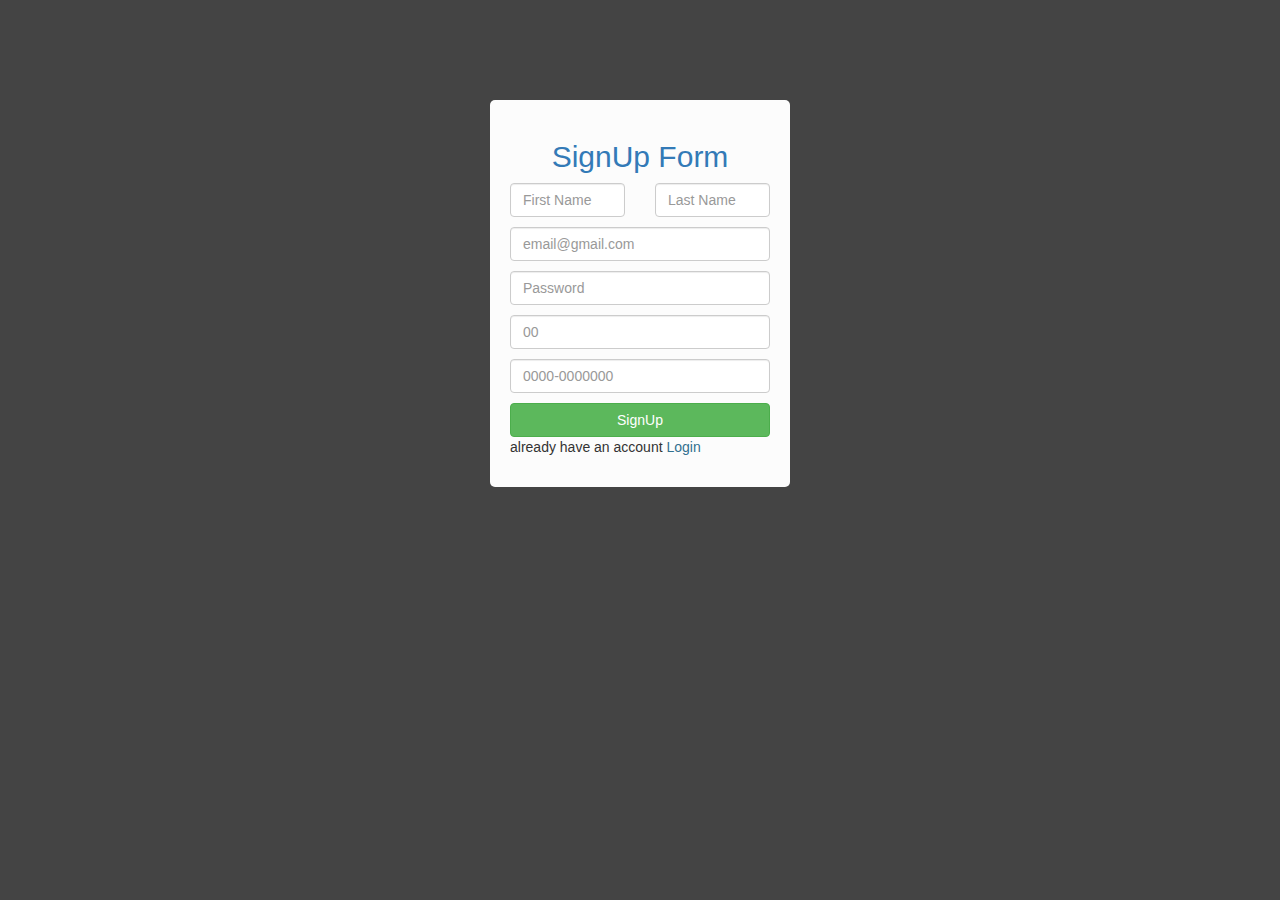
<file: SignUp/index.html>
<!DOCTYPE html>
<html lang="en">
<head>
    <meta charset="UTF-8">
    <meta name="viewport" content="width=device-width, initial-scale=1.0">
    <meta http-equiv="X-UA-Compatible" content="ie=edge">
    <title>Lab-2-Jun-2017</title>
    <link rel="stylesheet" href="css/bootstrap.css">
    <style>
        body{
            background-color: #444444;
        }
        .main{
            background-color: #FCFCFC;
            width: 300px;
            margin: 100px auto;
            border-radius: 5px;
            padding: 20px;
            
        }
        .input{
            margin-bottom: 10px;
        }
    </style>
</head>
<body>
    <div class="form-group main">
        <h2 style="text-align: center;" class="text-primary">SignUp Form</h2>
        <div class="row">
            <div class="col-xs-6">
                <input type="text" class="form-control input" name="" id="fname" placeholder="First Name" value="">            
            </div>
            <div class="col-xs-6">
                <input type="text" class="form-control input" name="" id="lname" placeholder="Last Name" value="">            
            </div>
        </div>
            <input type="text" class="form-control input" name="" id="email" placeholder="email@gmail.com" value="">            
            <input type="text" class="form-control input"  name="" id="pswd" placeholder="Password" value="">            
            <input type="number" class="form-control input" name="" id="age" placeholder="00" value="">
            <input type="number" class="form-control input" name="" id="number" placeholder="0000-0000000" value="">                    
            <button class="btn btn-success btn-block" onclick="addItem()" >SignUp</button>           
            <p>already have an account <a href="loginpage.html" class="text-info"> Login</a></p>
    </div>
    



</body>
<script src="app.js"></script>
</html>
</file>
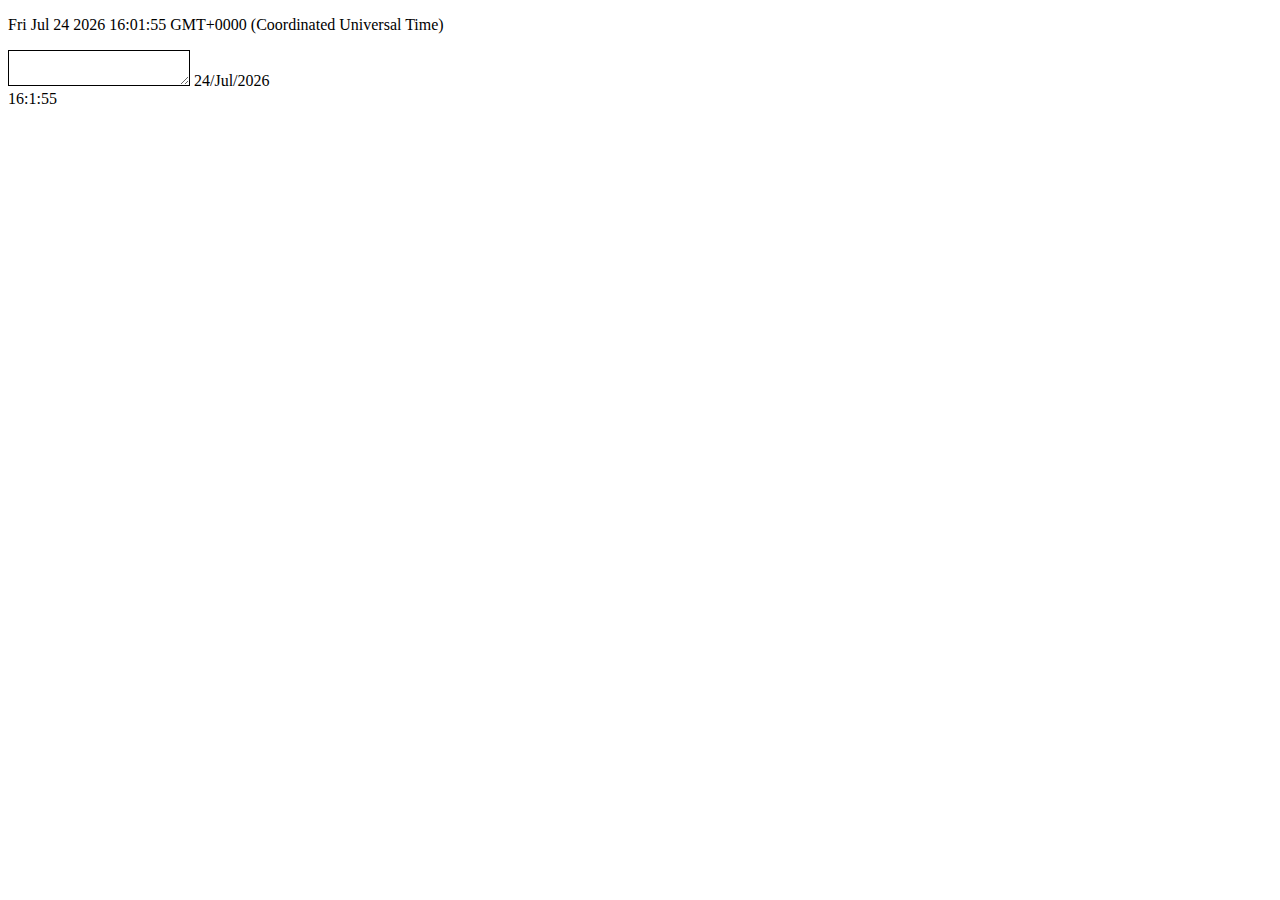
<file: lab-april-28/labtask.html>
<!DOCTYPE html>
<html>
<head>
	<title>LabTask-28April</title>
<style type="text/css">
	textarea{
		border:1px solid #000000;
		border-radius: 5;
	}
</style>
</head>
<body>
	<p id="demo">Click me to change my HTML content (innerHTML).</p>
	<textarea>
		
	</textarea>


	<script type="text/javascript" src="labtask.js"></script>
</body>
</html>
</file>
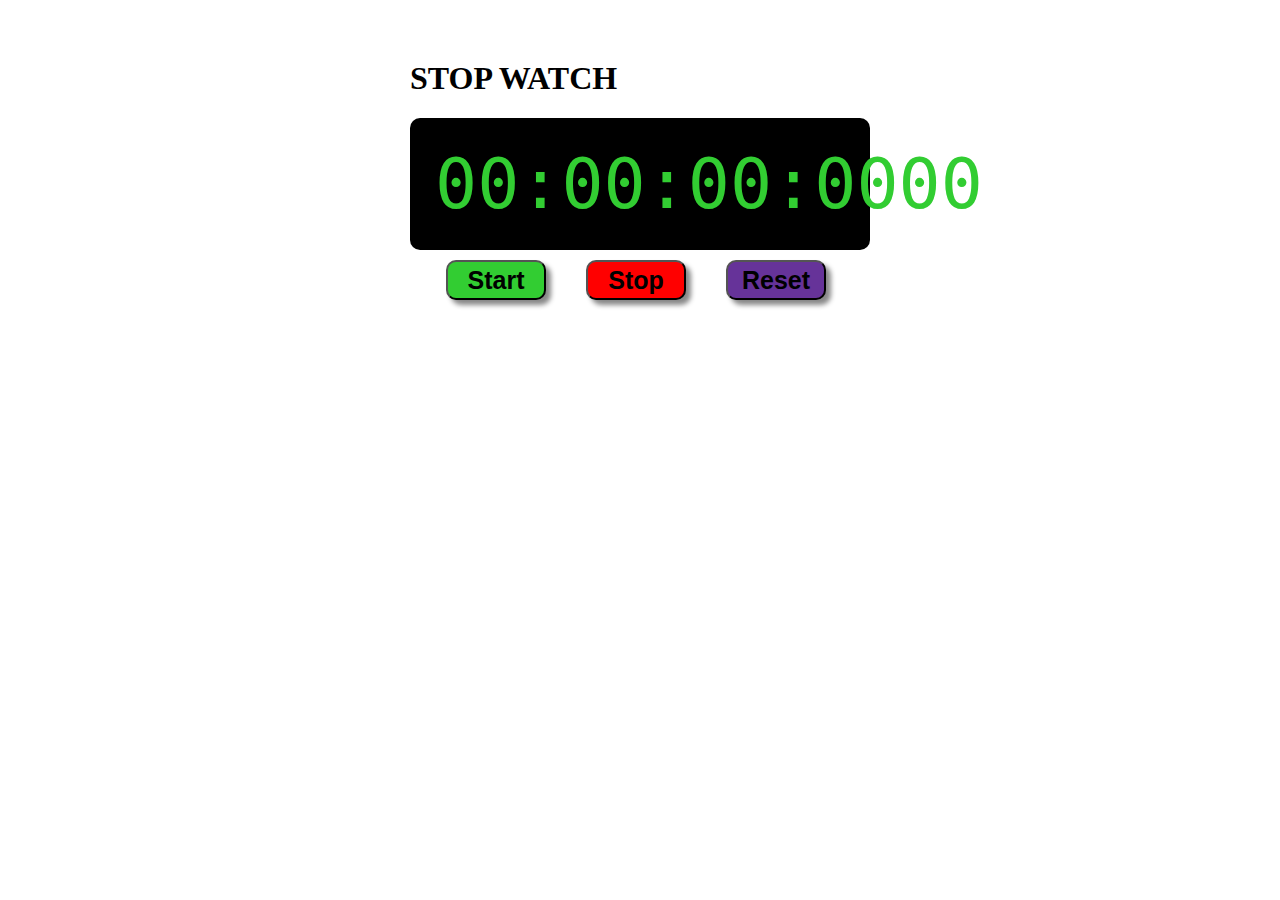
<file: lab-May-12/stopWatch.html>
<!DOCTYPE html>
<html>
<head>
	<title>LabTask-05-May-Calculator</title>

	<style type="text/css">
	#view{
		margin: 60px auto;
		width: 460px;
	}
	#screen{
		/*width: 460px;*/
	    font-size: 70px;
	    background-color: black;
	    color: limegreen;
	    padding: 25px;
	    border-radius: 10px;
	    font-family: monospace;   
	}
	button{
		width: 100px;
	    height: 40px;
	    /*float: left;*/
	    margin-top: 10px;
	    margin-left: 36px;
	    font-size: 25px;
	    font-weight: bold;
	    border-radius: 10px;
	    box-shadow: 5px 5px 5px #888888;
	}
	#start{
		background-color: limegreen;
	}
	#stop{
		background-color: red;
	}
	#reset{
		background-color: rebeccapurple;
	}

	</style>

</head>
<body>
	

	<div id="view">
	<h1>STOP WATCH</h1>
	<div id="screen">00:00:00:0000</div>

	<button id="start" onclick="start()">Start</button>
	<button id="stop" onclick="stop()">Stop</button>
	<button id="reset" onclick="reset()">Reset</button>
	</div>

	
</body>
<script type="text/javascript" src="stopWatch.js"></script>
</html>
</file>
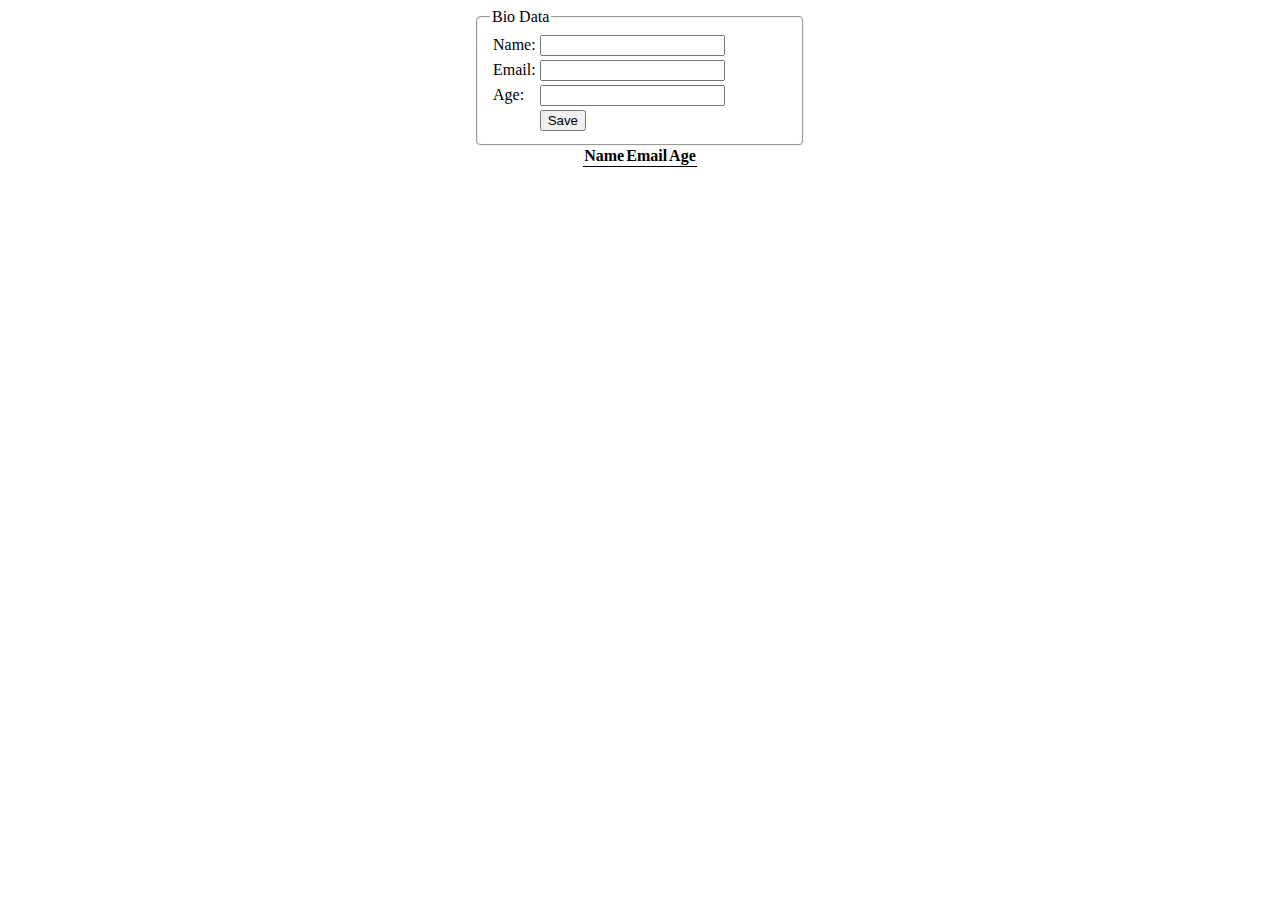
<file: lab-May-26/CRUD.html>
<!DOCTYPE html>
<html>
<head>
	<title>LabTask-26-May-CRUD</title>

	<style type="text/css">
	#screen{
		border-collapse: collapse;
		margin: 0 auto;
	}
	#screen td,th{
		border-bottom: 1px solid #000000;
	}
	fieldset{
		width:300px;
		border-radius: 5px;
		margin: 0 auto;
	}
	</style>

</head>
<body>

		<fieldset>
			<legend>Bio Data</legend>
		<table>
			<tr>
				<td>Name:</td>
				<td><input type="text" id="name"></td>
			</tr>
			<tr>
				<td>Email:</td>
				<td><input type="text" id="email"></td>
			</tr>
			<tr>
				<td>Age:</td>
				<td><input type="text" id="age"></td>
			</tr>
			<tr>
				<td></td>
				<td><button onclick="save('name','email','age')">Save</button></td>
			</tr>
		</table>
		</fieldset>
	
	<table id="screen">
		<tr>
			<th>Name</th>
			<th>Email</th>
			<th>Age</th>
		</tr>
	</table>
	
</body>
<script type="text/javascript" src="CRUD.js"></script>
</html>
</file>
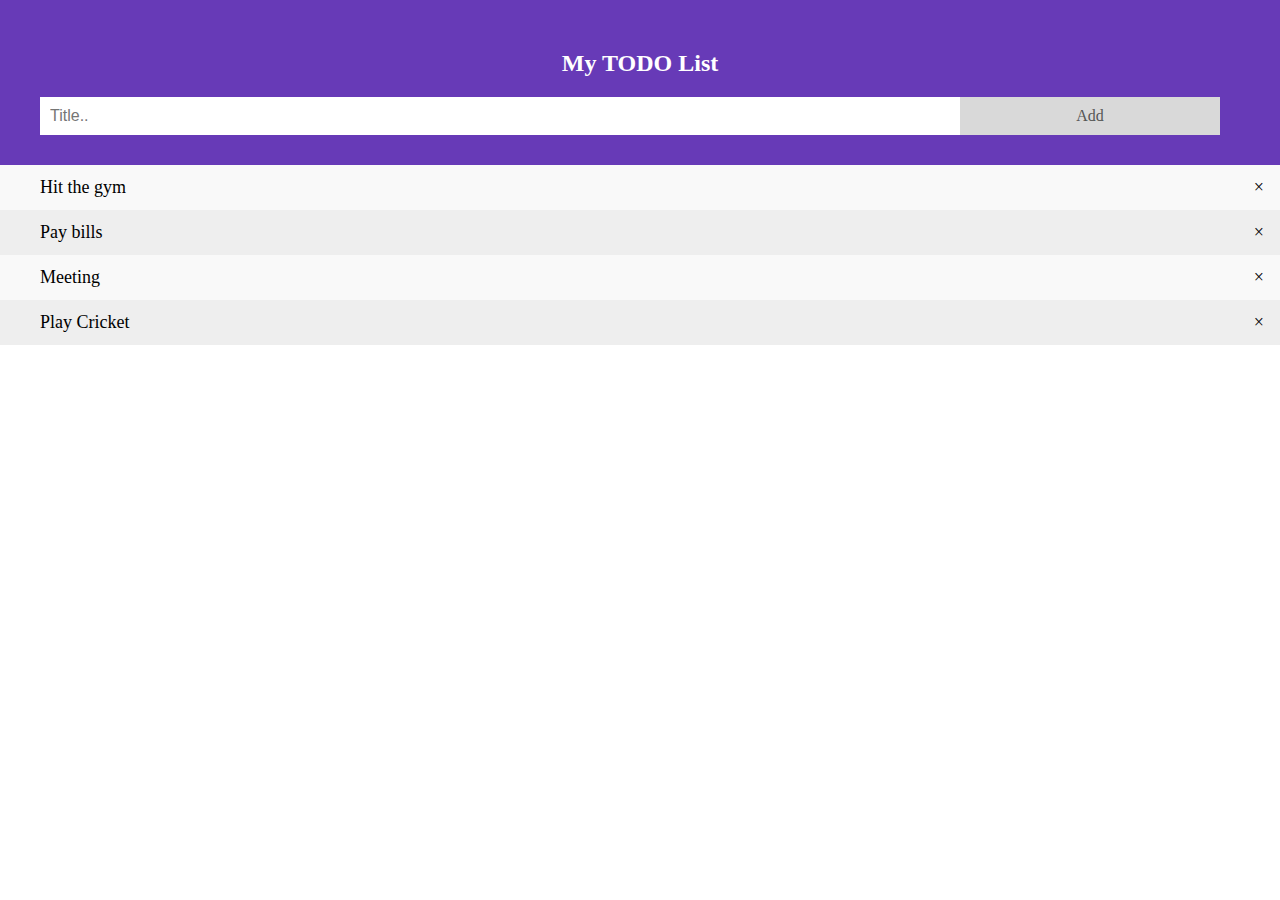
<file: lab-May-26/todo.html>
<!DOCTYPE html>
<html lang="en">
<head>
    <meta charset="UTF-8">
    <title>LabTask-26-May-TODO List</title>
    <link rel="stylesheet" href="todo.css">
</head>
<body>

    <div class="main">
        <h2>My TODO List</h2>
        <input type="text" id="task" placeholder="Title.." class="input-tab">
        <span class="add-btn" onclick="todo()">Add</span> 
        <!--<button onclick="todo()" >Add</button>-->
    </div>
    <!--<h2>TODO List</h2>-->
    <ul id="todo-list">
        <li>Hit the gym</li>
        <li class="">Pay bills</li>
        <li>Meeting </li>
        <li>Play Cricket</li>
    </ul>
    
</body>
<script src="todo.js"></script>
</html>
</file>
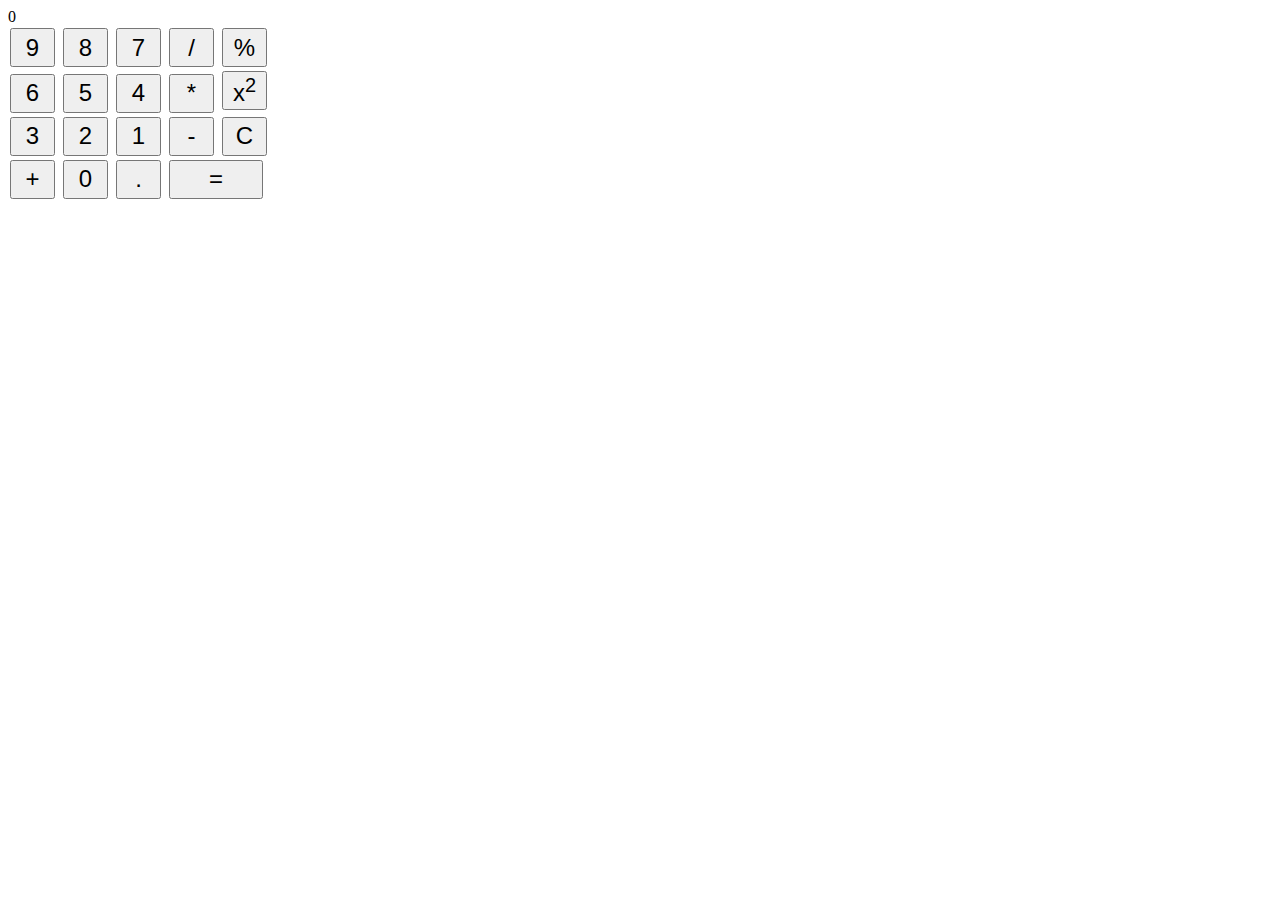
<file: lab-May-5/calculator.html>
<!DOCTYPE html>
<html>
<head>
	<title>LabTask-05-May-Calculator</title>
</head>
<style type="text/css">
	button{
		font-size: x-large;
		width: 45px;
		height: 39px;
		margin: 2px;
	}	
	/*#screen{
		text-align: right;
	}*/
</style>
<body>

	<div id="screen">
		0
	</div>

	<button onclick="assignNum(9)">9</button>
	<button onclick="assignNum(8)">8</button>
	<button onclick="assignNum(7)">7</button>
	<button onclick="assignOp('/')">/</button>
	<button onclick="assignOp('%')">%</button><br/>
	<button onclick="assignNum(6)">6</button>
	<button onclick="assignNum(5)">5</button>
	<button onclick="assignNum(4)">4</button>
	<button onclick="assignOp('*')">*</button>
	<button onclick="assignOp('sqr')">x<sup>2</sup></button><br/>
	<button onclick="assignNum(3)">3</button>
	<button onclick="assignNum(2)">2</button>
	<button onclick="assignNum(1)">1</button>
	<button onclick="assignOp('-')">-</button>
	<button onclick="del()">C</button><br/>
	<button onclick="assignOp('+')">+</button>
	<button onclick="assignNum(0)">0</button>
	<button onclick="assignNum('.')">.</button>
	<button onclick="result()" style="width: 94px;">=</button>
	
	

	

	
</body>
<script type="text/javascript" src="calculator.js"></script>
</html>
</file>
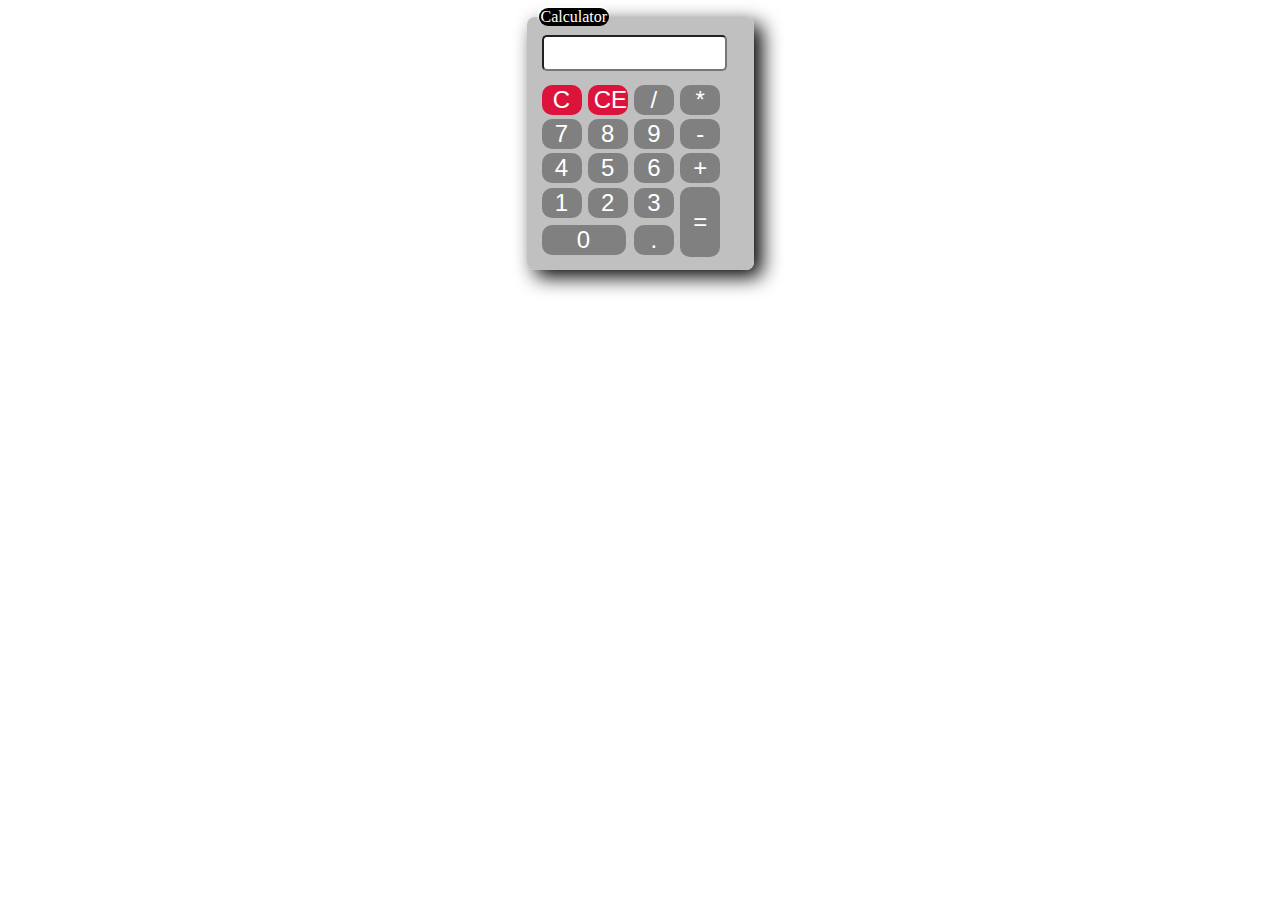
<file: lab-May-5/labtask.html>
<!DOCTYPE html>
<html>
<head>
	<title>LabTask-05-May-Calculator</title>
<style type="text/css">
	fieldset{
		/*background-image: url(images/bkg.jpg);*/
		/*background-color: rgba(225,55,255,0.8);*/
		background-color: silver;
		margin: 0 auto;
		width: 10%;
		border-radius: 8px;
		border: 0px solid #000000;
    	box-shadow: 8px 7px 20px #000000;
	}
	legend{
		/*background-color: rgba(255,10,255,0.3);*/
		background-color: #000000;
		color: #fff;
	    border: 1px  #000000;
	    border-radius: 10px;
	    box-shadow: -1px -2px 3px;
	}
	button{
		/*background-color: rgb(0, 191, 255);*/
    	/*background-color: #872db4;*/
    	/*background-color: rgba(225,55,255,0.8);*/
    	background-color: gray;
    	color: #fff;
		width: 40px;
		font-size: x-large;
		border:1px ;
		border-radius: 10px;
		cursor: pointer;
	}
	input{
		height: 30px;
		/*border-style: groove;*/
		border-radius: 5px;
		margin-bottom: 10px;
		text-align: right;
	}
</style>
</head>
<body>
	<fieldset>
		<legend>Calculator</legend>
			<table>
				<tr>
					<td colspan="5"><input id="input" value="" readonly="" ></input></td>
					<td></td>
					<td></td>
					<td></td>
				</tr>
				<tr>
					<td><button style="background-color: crimson" onclick="del()">C</button></td>
					<td><button style="background-color: crimson" onclick="">CE</button></td>
					<td><button onclick="cal('/')">/</button></td>
					<td><button onclick="cal('*')">*</button></td>
				</tr>
				<tr>
					<td><button id="seven" onclick="cal(7)">7</button></td>
					<td><button onclick="cal(8)">8</button></td>
					<td><button onclick="cal(9)">9</button></td>
					<td><button onclick="cal('-')">-</button></td>
				</tr>
				<tr>
					<td><button onclick="cal(4)">4</button></td>
					<td><button onclick="cal(5)">5</button></td>
					<td><button onclick="cal(6)">6</button></td>
					<td><button onclick="cal('+')">+</button></td>
				</tr>
				<tr>
					<td><button onclick="cal(1)">1</button></td>
					<td><button onclick="cal(2)">2</button></td>
					<td><button onclick="cal(3)">3</button></td>
					<td rowspan="2"><button style="height: 70px" onclick="result()">=</button></td>
				</tr>
				<tr>
					<td colspan="2"><button style="width: 84px" onclick="cal(0)">0</button></td>
					<td><button onclick="cal('.')">.</button></td>
					<td></td>
				</tr>
			</table>
	</fieldset>
	

	
</body>
<script type="text/javascript" src="labtask.js"></script>
</html>
</file>
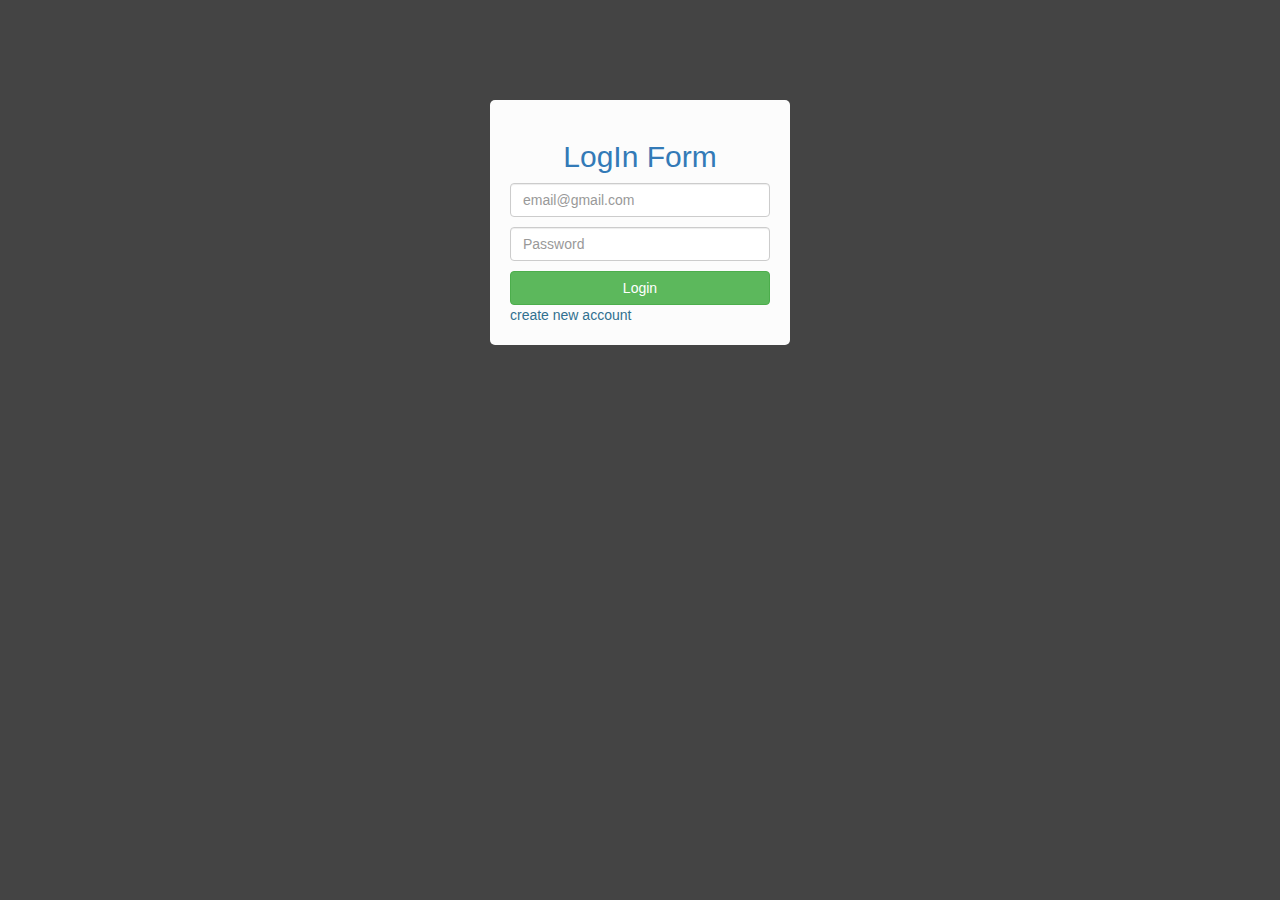
<file: SignUp/loginpage.html>
<!DOCTYPE html>
<html lang="en">
<head>
    <meta charset="UTF-8">
    <meta name="viewport" content="width=device-width, initial-scale=1.0">
    <meta http-equiv="X-UA-Compatible" content="ie=edge">
    <title>Login Page</title>
    <link rel="stylesheet" href="css/bootstrap.css">
    <style>
       body{
            background-color: #444444;
        }
        .main{
            background-color: #FCFCFC;
            width: 300px;
            margin: 100px auto;
            border-radius: 5px;
            padding: 20px;
            
        }
        .input{
            margin-bottom: 10px;
        }
    </style>
</head>
<body>
            <div class="main form-group">
                 <h2 style="text-align: center;" class="text-primary">LogIn Form</h2>
                 <input type="text" class="form-control input" name="" id="loginEmail" placeholder="email@gmail.com" value="">            
                 <input type="text" class="form-control input" name="" id="loginPswd" placeholder="Password" value="">            
                 <button class="btn btn-success btn-block" onclick="logIn()">Login</button>
                 <a href="index.html" class="text-info">create new account</a>
            </div>
            
    
</body>
<script src="app.js"></script>
</html>
</file>
<file: lab-May-26/todo.css>
body {
  margin: 0;
  min-width: 250px;
}
.main{
    background-color: #673ab7;
    text-align: center;
    padding: 30px 40px;
    color: white;
}
.main:after {
  content: "";
  display: table;
  clear: both;
}
.input-tab{
    border: none;
    width: 75%;
    padding: 10px;
    float: left;
    font-size: 16px;
}
.add-btn{
    padding: 10px;
    width: 20%;
    background: #d9d9d9;
    color: #555;
    float: left;
    text-align: center;
    font-size: 16px;
    cursor: pointer;
    transition: 0.3s;
}
.add-btn:hover{
    background-color: #bbb;
}


ul {
  margin: 0;
  padding: 0;
}
/* Style the list items */
ul li {
  cursor: pointer;
  position: relative;
  padding: 12px 8px 12px 40px;
  background: #eee;
  font-size: 18px;
  transition: 0.2s;
  
  /* make the list items unselectable */
  -webkit-user-select: none;
  -moz-user-select: none;
  -ms-user-select: none;
  user-select: none;
}
/* Set all odd list items to a different color (zebra-stripes) */
ul li:nth-child(odd) {
  background: #f9f9f9;
}
ul li:hover {
  background: #ddd;
}

.close {
  position: absolute;
  right: 0;
  top: 0;
  padding: 12px 16px 12px 16px;
}
.close:hover {
  background-color: #673ab7;
  color: white;
}
</file>
